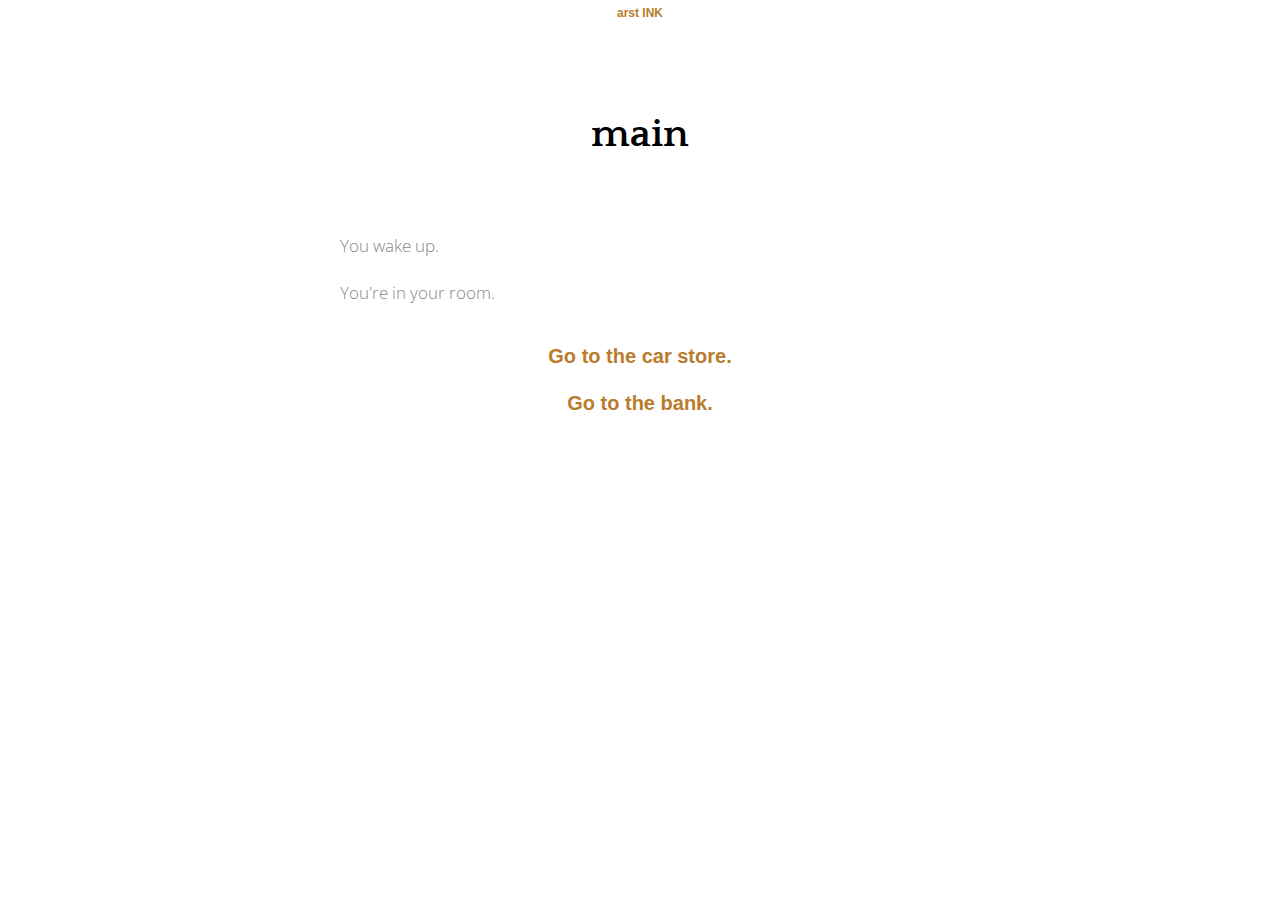
<file: main/index.html>
﻿<!doctype html>
<html lang="en">
<head>
    <meta charset="utf-8">

    <title>main</title>

    <meta name="viewport" content="width=device-width, initial-scale=1.0">

    <link rel="stylesheet" href="style.css">

</head>

<body>

    <div class="outerContainer">
        <h3 class="written-in-ink"><a href="https://www.inklestudios.com/ink">arst INK</a></h3>
        <div id="story" class="container">
            <div class="header">
                <h1>main</h1>
                <h2 class="byline"></h2>
            </div>
        </div>
    </div>

    <script src="ink.js"></script>
    <script src="story.js"></script>
    <script src="main.js"></script>
</body>
</html>
</file>
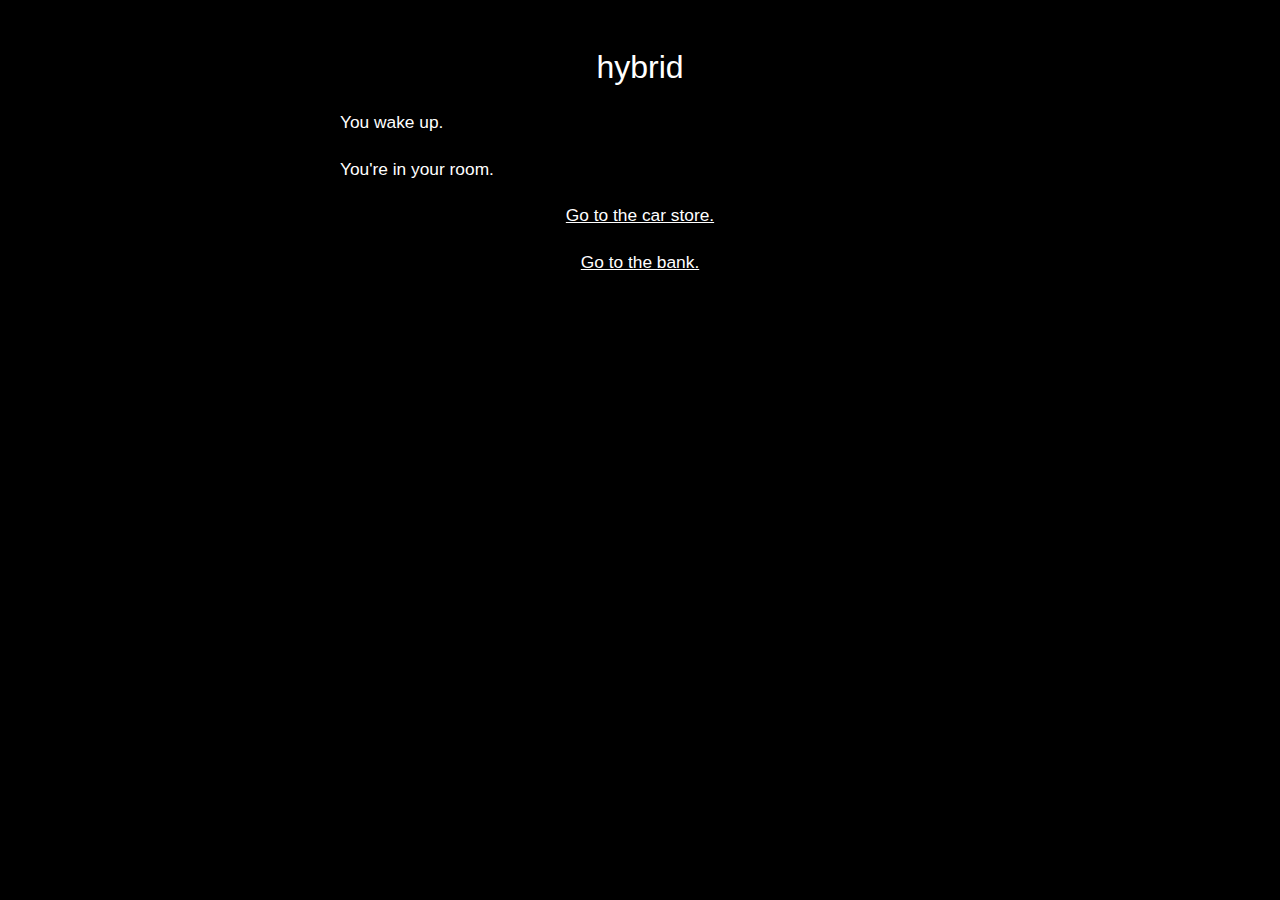
<file: webpage/index.html>
<!doctype html>
<html lang="en">
<head>
    <meta charset="utf-8">

    <title>hybrid</title>

    <meta name="viewport" content="width=device-width, initial-scale=1.0">

    <link rel="stylesheet" href="style.css">

</head>

<body>

    <div id="story" class="container">
        <h1>hybrid</h1>
    </div>

    <script src="ink.js"></script>
    <script src="story.js"></script>
    <script src="main.js"></script>
</body>
</html>
</file>
<file: main/style.css>
@import url('https://fonts.googleapis.com/css?family=Open+Sans:300,700|Quattrocento:700');

body {
    font-family: 'Open Sans', sans-serif;
    font-weight: lighter;
    background: white;
}

body.dark {
    background: black;
    color: white;
}

h1, h2 {
    text-align: center;
    font-family: "Quattrocento", Georgia, 'Times New Roman', Times, serif;
    margin: 0;
    padding: 0;
}

h1 {
    font-size: 30pt;
    margin-bottom: 10px;
}

h2 {
    font-size: 14pt;
    font-style: italic;
    font-family: sans-serif;
    font-weight: lighter;
    color: #BBB;
}

.dark h2 {
    color: #666;
}

.header {
    padding-top: 3em;
    padding-bottom: 3em;
}

h3.written-in-ink {
    font-size: 9pt;
    font-family: sans-serif;
    text-align: center;
    font-weight: 700;
    position: fixed;
    display: block;
    width: 100%;
    background: white;
    margin: 0;
    padding-top: 6px;
    padding-bottom: 6px;
    top: 0;
}

.dark h3.written-in-ink {
    background: black;
}


/* Seems necessary to make iframes work on itch.io on mobile iOS :-( */
.outerContainer {
    position: absolute;
    display: block;
    margin: 0;
    padding: 0;
    -webkit-overflow-scrolling: touch;
    overflow: scroll;
    height: 100%;
    width: 100%;
    top: 0;
    left: 0;
}

.container {
    display: block;
    max-width: 600px;
    margin: 0 auto;
    padding: 20px;
    padding-top: 4em;
    background: white;
}

.dark .container {
    background: black;
}

p {
    font-size: 13pt;
    color: #888;
    line-height: 1.7em;
    font-weight: lighter;
}

a {
    font-weight: 700;
    color: #b97c2c;
    font-family: sans-serif;
    transition: color 0.6s;
    text-decoration: none;
}

.dark a {
    color: #cc8f1a;
    transition: color 0.6s;
}


a:hover {
    color: black;
    transition: color 0.1s;
}

.dark a:hover {
    color: white;
}

strong {
    color: black;
    font-weight: bold;
}

.dark strong {
    color: white;
}

img {
    display: block;
    margin: 0 auto;
    max-width: 100%;
}

.container .hide {
    opacity: 0.0;
}

.container .invisible {
    display: none;
}

.container * {
    opacity: 1.0;
    transition: opacity 1.0s;
}

p.choice {
    text-align: center;
    line-height: 1.7em;
}

/* first choice */
:not(.choice) + .choice {
    padding-top: 1em; 
}


p.choice a {
    font-size: 15pt;
}

/* Built in class if you want to write:
     The End # CLASS: end
*/
.end {
    text-align: center;
    font-weight: bold;
    color: white;
    padding-top: 20px;
    padding-bottom: 20px;
}
</file>
<file: webpage/style.css>
body {
    font-family: sans-serif;
    font-weight: lighter;
    background-color: black;
    color: white;
}

h1 {
    text-align: center;
    font-weight: lighter;
}

.container {
    display: block;
    max-width: 600px;
    margin: 0 auto;
    padding: 20px;
    padding-bottom: 200px;
}

p, a {
    line-height: 1.7em;
    font-size: 13pt;
}

p {
    opacity: 0.0;
    transition: opacity 1.0s;
}

p.show {
    opacity: 1.0;
}

p.choice {
    text-align: center;
}

a {
    color: white;
}
</file>
